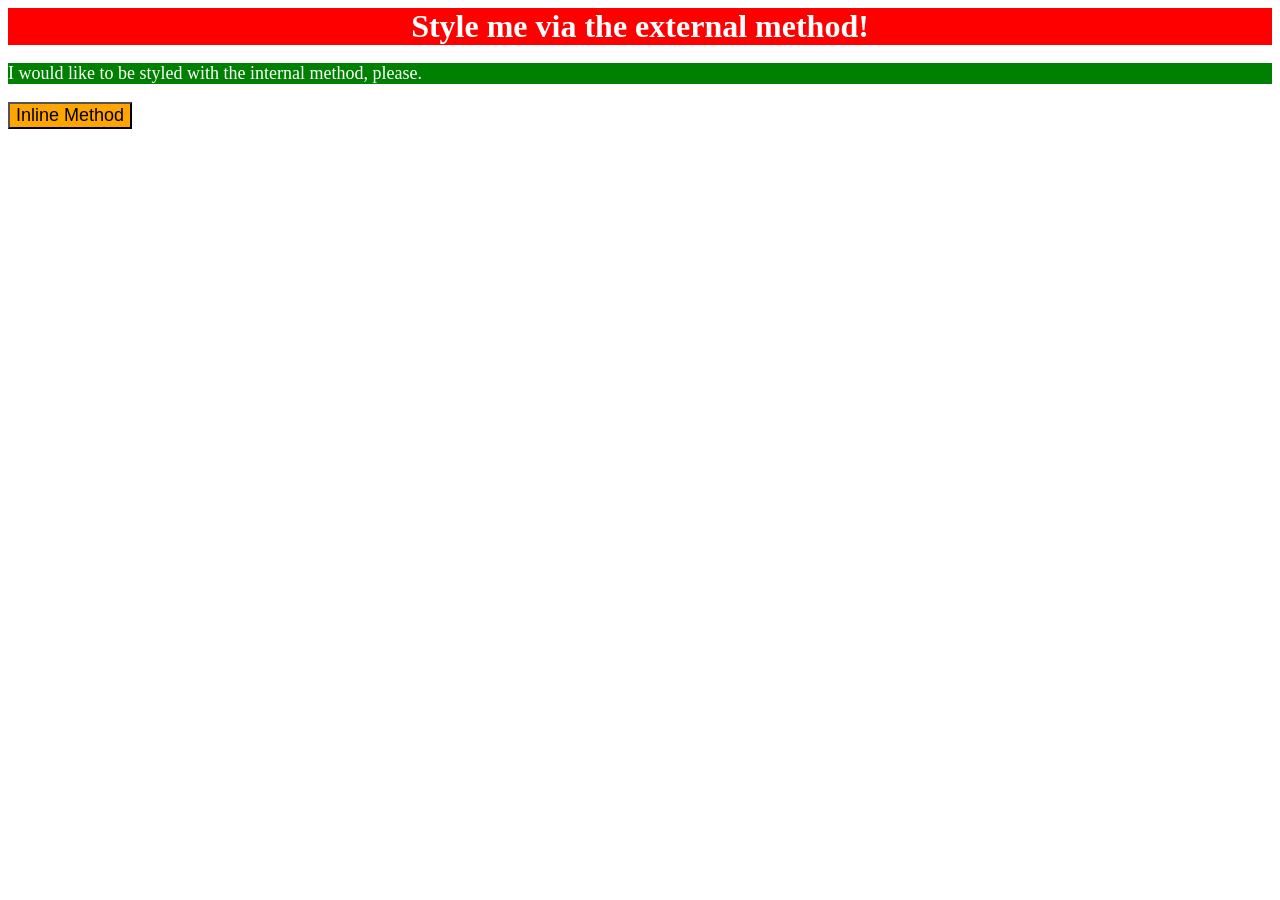
<file: foundations/intro-to-css/01-css-methods/index.html>
<!DOCTYPE html>
<html lang="en">
  <head>
    <meta charset="UTF-8">
    <meta http-equiv="X-UA-Compatible" content="IE=edge">
    <meta name="viewport" content="width=device-width, initial-scale=1.0">
    <title>Methods for Adding CSS</title>
    <link rel="stylesheet" href="style.css">
    <style>
      p{
        color: white;
    background-color: green;
    font-size: 18px;
      }
    </style>
  </head>
  <body>
    <div>Style me via the external method!</div>
    <p>I would like to be styled with the internal method, please.</p>
    <button style="background-color: orange; font-size: 18px;">Inline Method</button>
  </body>
</html>
</file>
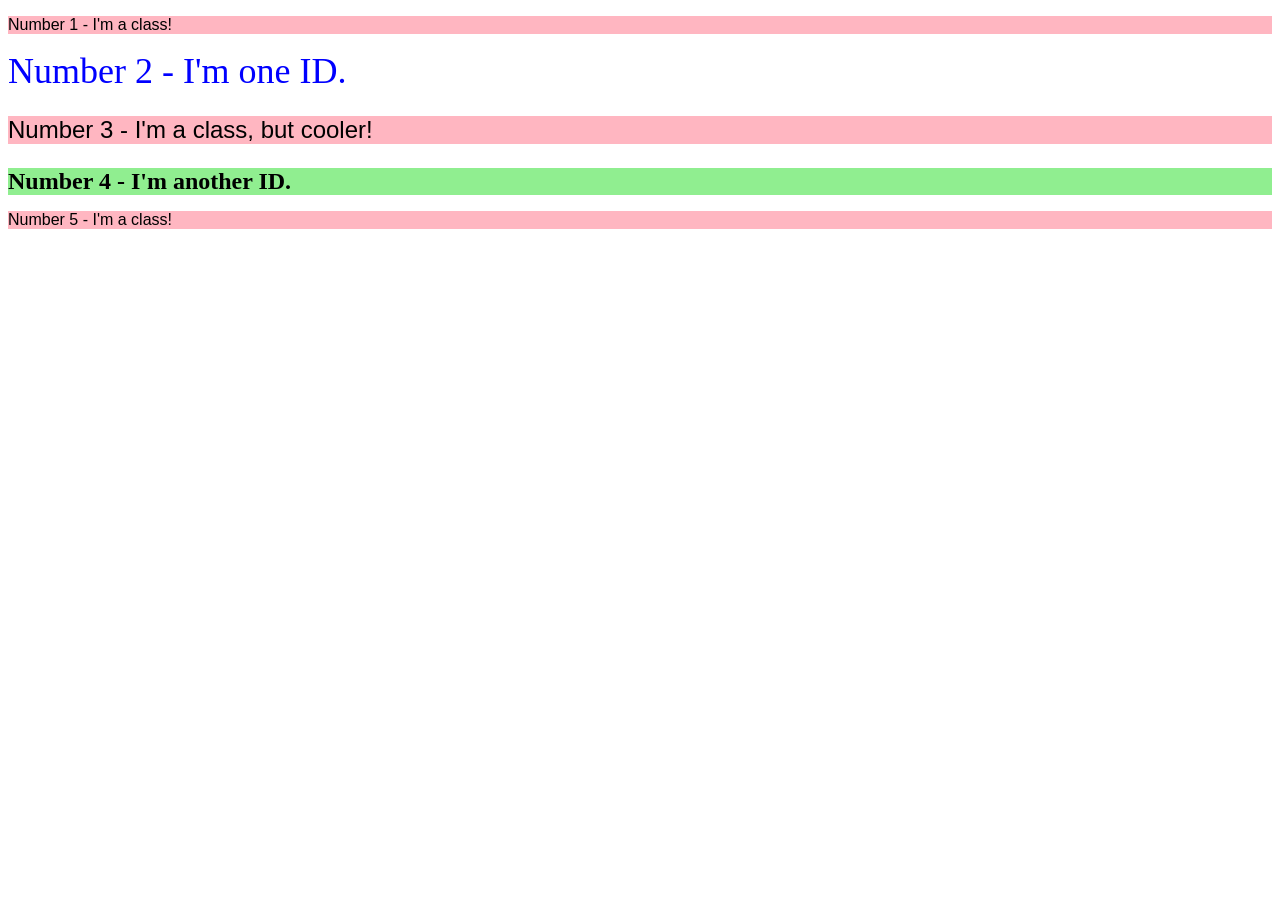
<file: foundations/intro-to-css/02-class-id-selectors/index.html>
<!DOCTYPE html>
<html lang="en">
  <head>
    <meta charset="UTF-8">
    <meta http-equiv="X-UA-Compatible" content="IE=edge">
    <meta name="viewport" content="width=device-width, initial-scale=1.0">
    <title>Class and ID Selectors</title>
    <link rel="stylesheet" href="style.css">
  </head>
  <body>
    <p class="impar">Number 1 - I'm a class!</p>
    <div id="estrela">Number 2 - I'm one ID.</div>
    <p class="impar maior">Number 3 - I'm a class, but cooler!</p>
    <div class="verde">Number 4 - I'm another ID.</div>
    <p class="impar">Number 5 - I'm a class!</p>
  </body>
</html>
</file>
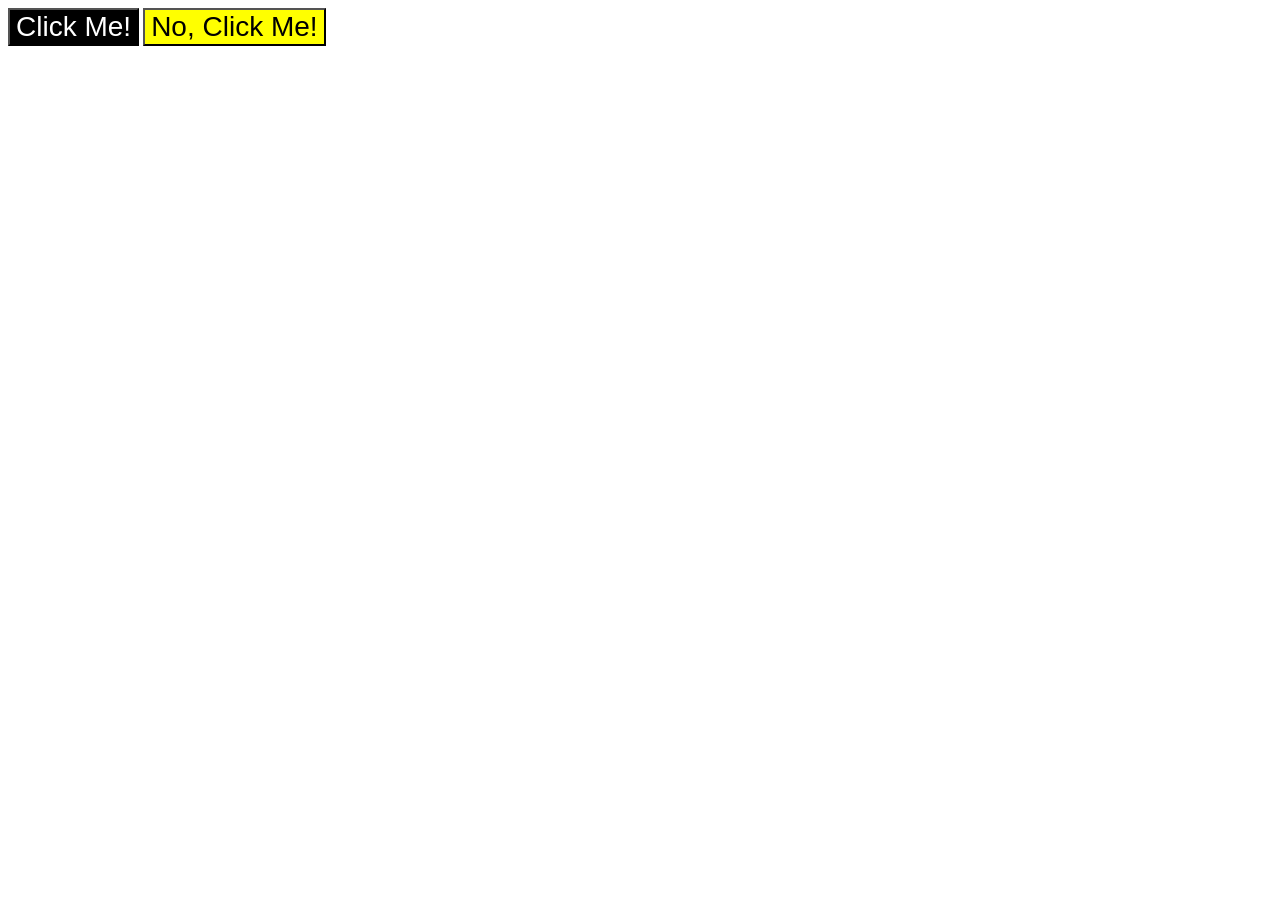
<file: foundations/intro-to-css/03-grouping-selectors/index.html>
<!DOCTYPE html>
<html lang="en">
  <head>
    <meta charset="UTF-8">
    <meta http-equiv="X-UA-Compatible" content="IE=edge">
    <meta name="viewport" content="width=device-width, initial-scale=1.0">
    <title>Grouping Selectors</title>
    <link rel="stylesheet" href="style.css">
  </head>
  <body>
    <button class="one two">Click Me!</button>
    <button class="one four">No, Click Me!</button>
  </body>
</html>
</file>
<file: foundations/intro-to-css/01-css-methods/style.css>
div{
    color: white;
    background-color: red;
    font-size: 32px;
    text-align: center;
    font-weight: bold;

}
</file>
<file: foundations/intro-to-css/02-class-id-selectors/style.css>
/* Add CSS Styling */
/* 
* **All odd numbered elements**: a light red/pink background, and a list of fonts containing `Verdana` and `DejaVu Sans` with `sans-serif` as a fallback
* **The second element**: blue text and a font size of 36px
* **The third element**: in addition to the styles for all odd numbered elements, add a font size of 24px
* **The fourth element**: a light green background, a font size of 24px, and bold
*/


*{
    color: black;
}
#estrela{
    color: blue;
    font-size: 36px;
}
.verde{
    background-color: lightgreen;
    font-size: 24px;
    font-weight: bold;
}
.impar{
    background-color: lightpink;
    font-family: Verdana, Geneva, Tahoma, sans-serif;
}
.maior{
    font-size: 24px;
}
</file>
<file: foundations/intro-to-css/03-grouping-selectors/style.css>
/* Add CSS Styling */
/* - **The first element**: a black background and white text
- **The second element**: a yellow background
- **Both elements**: a font size of 28px and a list of fonts containing `Helvetica` and `Times New Roman`, with `sans-serif` as a fallback 
*/
.one{
    font-size: 28px;
    font-family: helvetica, sans-serif, "times new roman";
}
.two{
    background-color: black;
    color: white;
}
.four{
    background-color: yellow;
}
</file>
